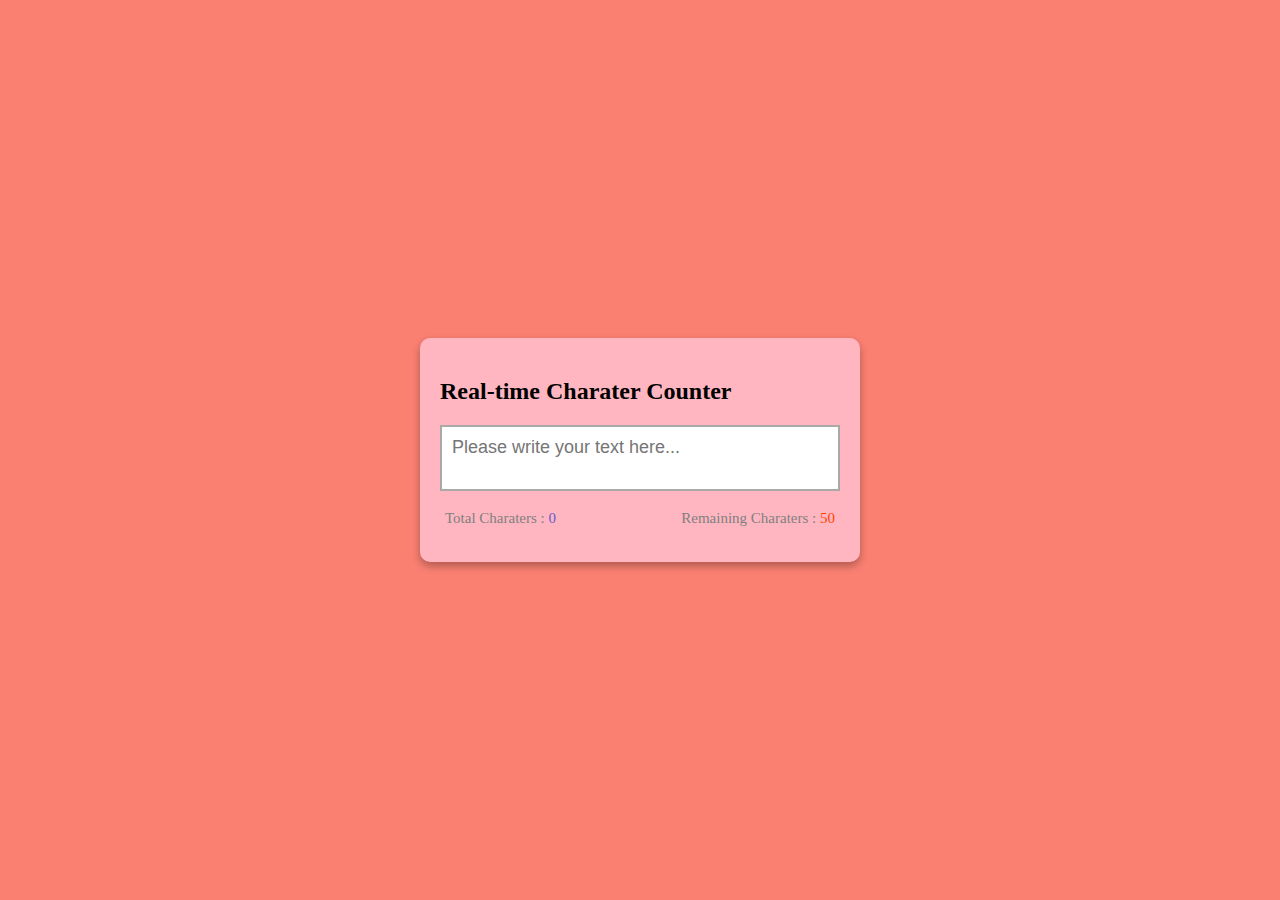
<file: button-repple-effect/index.html>
<!DOCTYPE html>
<html lang="en">
<head>
  <meta charset="UTF-8">
  <meta http-equiv="X-UA-Compatible" content="IE=edge">
  <meta name="viewport" content="width=device-width, initial-scale=1.0">
  <title>Button Ripple Effect</title>
  <link rel="stylesheet" href="style.css">
</head>
<body>
  <div class="container">
    <h2>Real-time Charater Counter</h2>
    <textarea name="" id="textarea" class="textarea" placeholder="Please write your text here..." maxlength="50"></textarea>
    <div class="counter-container">
      <p>Total Charaters : <span class="total-counter" id="total-counter">30</span></p>
      <p>Remaining Charaters : <span class="remaining-counter" id="remaining-counter">30</span></p>
    </div>
  
  </div>
  <script src="index.js"></script>
</body>
</html>
</file>
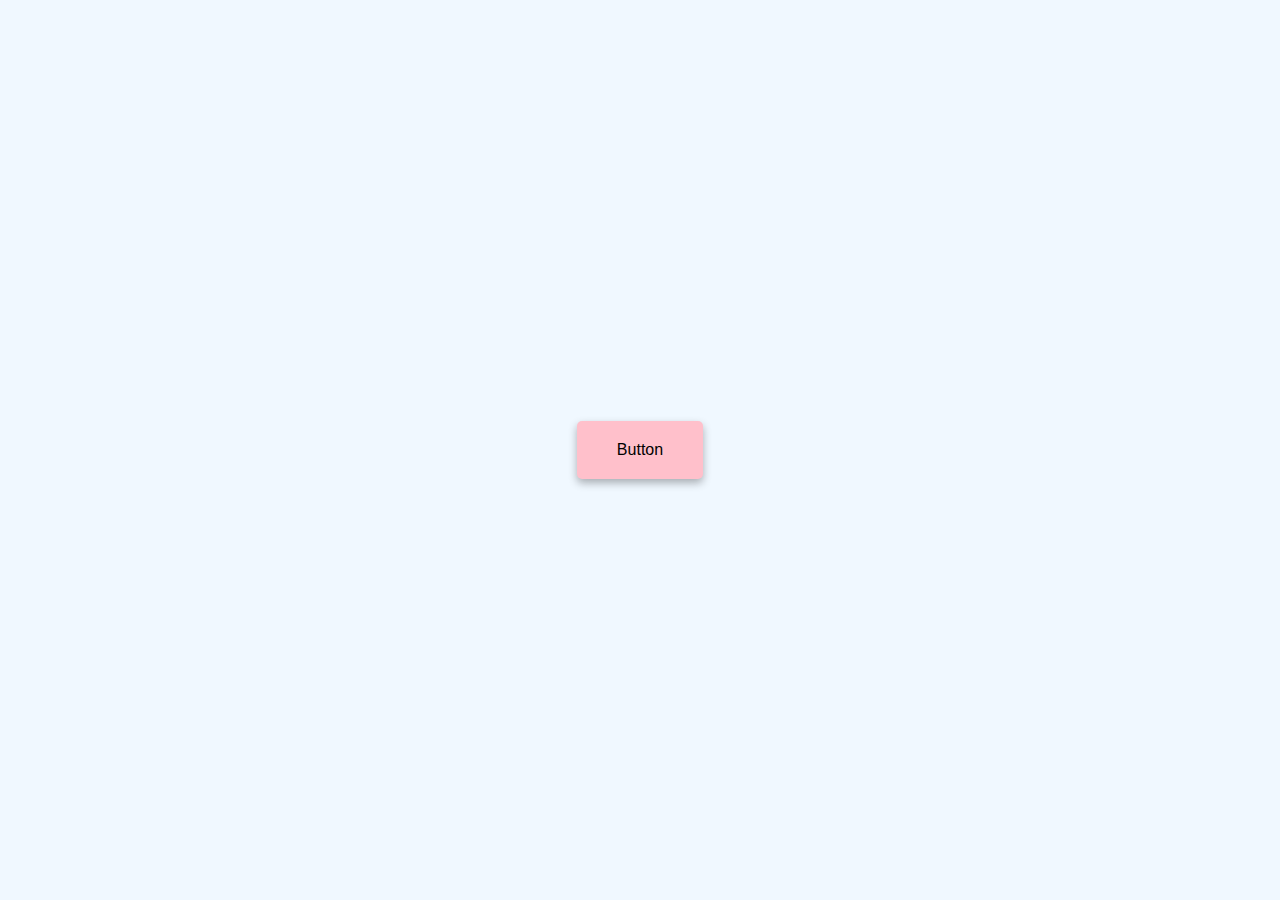
<file: real-tiem-counter/index.html>
<!DOCTYPE html>
<html lang="en">
<head>
  <meta charset="UTF-8">
  <meta http-equiv="X-UA-Compatible" content="IE=edge">
  <meta name="viewport" content="width=device-width, initial-scale=1.0">
  <title>Button Ripple Effect</title>
  <link rel="stylesheet" href="style.css">
</head>
<body>
  <a href="#" class="btn"><span>Button</span></a>
  <script src="index.js"></script>
</body>
</html>
</file>
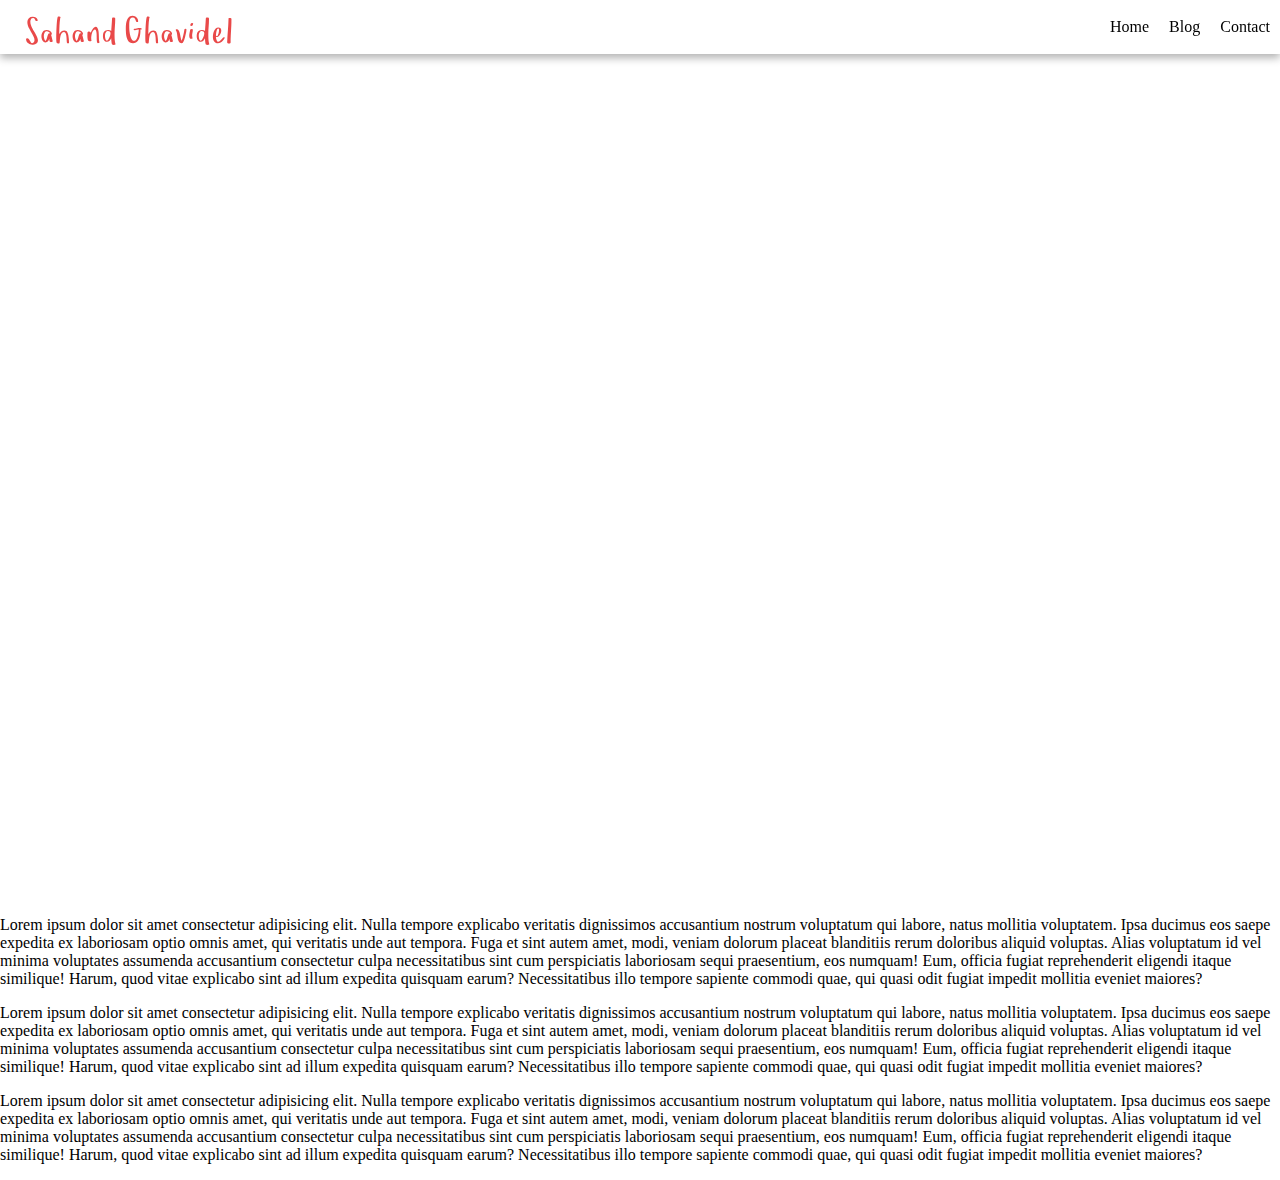
<file: sticky-navber/index.html>
<!DOCTYPE html>
<html lang="en">
<head>
  <meta charset="UTF-8">
  <meta http-equiv="X-UA-Compatible" content="IE=edge">
  <meta name="viewport" content="width=device-width, initial-scale=1.0">
  <title>navbar</title>
  <link rel="stylesheet" href="style.css">
</head>
<body>
  <div class="navbar">
    <a href="./index.html"><img src="logo.svg" alt="logo"></a>
    <ul>
      <li><a href="#">Home</a></li>
      <li><a href="#">Blog</a></li>
      <li><a href="#">Contact</a></li>
    </ul>
  </div>
  <div class="top-container">
    <h1>Welcome to our website</h1>
  </div>
  <div class="bottom-container">
    <p class="text">
      Lorem ipsum dolor sit amet consectetur adipisicing elit. Nulla tempore
      explicabo veritatis dignissimos accusantium nostrum voluptatum qui
      labore, natus mollitia voluptatem. Ipsa ducimus eos saepe expedita ex
      laboriosam optio omnis amet, qui veritatis unde aut tempora. Fuga et
      sint autem amet, modi, veniam dolorum placeat blanditiis rerum doloribus
      aliquid voluptas. Alias voluptatum id vel minima voluptates assumenda
      accusantium consectetur culpa necessitatibus sint cum perspiciatis
      laboriosam sequi praesentium, eos numquam! Eum, officia fugiat
      reprehenderit eligendi itaque similique! Harum, quod vitae explicabo
      sint ad illum expedita quisquam earum? Necessitatibus illo tempore
      sapiente commodi quae, qui quasi odit fugiat impedit mollitia eveniet
      maiores?
    </p>
    <p class="text">
      Lorem ipsum dolor sit amet consectetur adipisicing elit. Nulla tempore
      explicabo veritatis dignissimos accusantium nostrum voluptatum qui
      labore, natus mollitia voluptatem. Ipsa ducimus eos saepe expedita ex
      laboriosam optio omnis amet, qui veritatis unde aut tempora. Fuga et
      sint autem amet, modi, veniam dolorum placeat blanditiis rerum doloribus
      aliquid voluptas. Alias voluptatum id vel minima voluptates assumenda
      accusantium consectetur culpa necessitatibus sint cum perspiciatis
      laboriosam sequi praesentium, eos numquam! Eum, officia fugiat
      reprehenderit eligendi itaque similique! Harum, quod vitae explicabo
      sint ad illum expedita quisquam earum? Necessitatibus illo tempore
      sapiente commodi quae, qui quasi odit fugiat impedit mollitia eveniet
      maiores?
    </p>
    <p class="text">
      Lorem ipsum dolor sit amet consectetur adipisicing elit. Nulla tempore
      explicabo veritatis dignissimos accusantium nostrum voluptatum qui
      labore, natus mollitia voluptatem. Ipsa ducimus eos saepe expedita ex
      laboriosam optio omnis amet, qui veritatis unde aut tempora. Fuga et
      sint autem amet, modi, veniam dolorum placeat blanditiis rerum doloribus
      aliquid voluptas. Alias voluptatum id vel minima voluptates assumenda
      accusantium consectetur culpa necessitatibus sint cum perspiciatis
      laboriosam sequi praesentium, eos numquam! Eum, officia fugiat
      reprehenderit eligendi itaque similique! Harum, quod vitae explicabo
      sint ad illum expedita quisquam earum? Necessitatibus illo tempore
      sapiente commodi quae, qui quasi odit fugiat impedit mollitia eveniet
      maiores?
    </p>
  </div>
  <script src="index.js"></script>
</body>
</html>
</file>
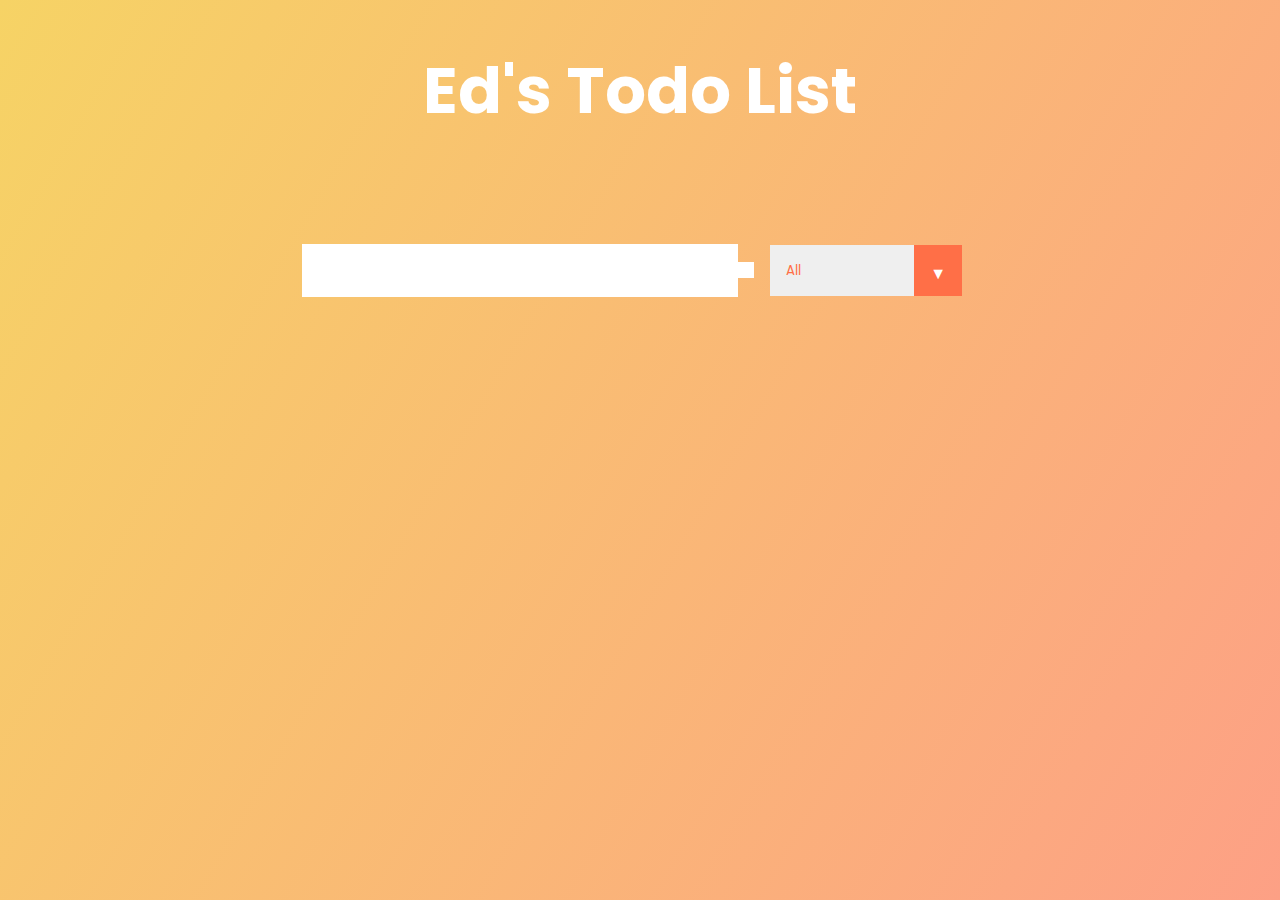
<file: Todo/index.html>
<!DOCTYPE html>
<html lang="en">
<head>
  <meta charset="UTF-8">
  <meta http-equiv="X-UA-Compatible" content="IE=edge">
  <meta name="viewport" content="width=device-width, initial-scale=1.0">
  <title>Todo List</title>
  <link
    href="https://fonts.googleapis.com/css?family=Poppins&display=swap"
    rel="stylesheet"
  />
  <link
    rel="stylesheet"
    href="https://cdnjs.cloudflare.com/ajax/libs/font-awesome/5.12.1/css/all.min.css"
    integrity="sha256-mmgLkCYLUQbXn0B1SRqzHar6dCnv9oZFPEC1g1cwlkk="
    crossorigin="anonymous"
  />
  <link rel="stylesheet" href="./style.css">
</head>
<body>
  <header>
    <h1>Ed's Todo List</h1>
  </header>

  <form>
    <input type="text" class="todo-input"/>
    <button type="submit" class="todo-button">
      <i class="fas fa-plus-square"></i>
    </button>
    <div class="select">
      <select name="todos" class="filter-todo">
        <option value="all">All</option>
        <option value="completed">completed</option>
        <option value="uncompleted">Uncompleted</option>
      </select>
    </div>
  </form>
  <div class="todo-container">
    <ul class="todo-list"></ul>
  </div>

  <script src="./app.js"></script>
</body>
</html>
</file>
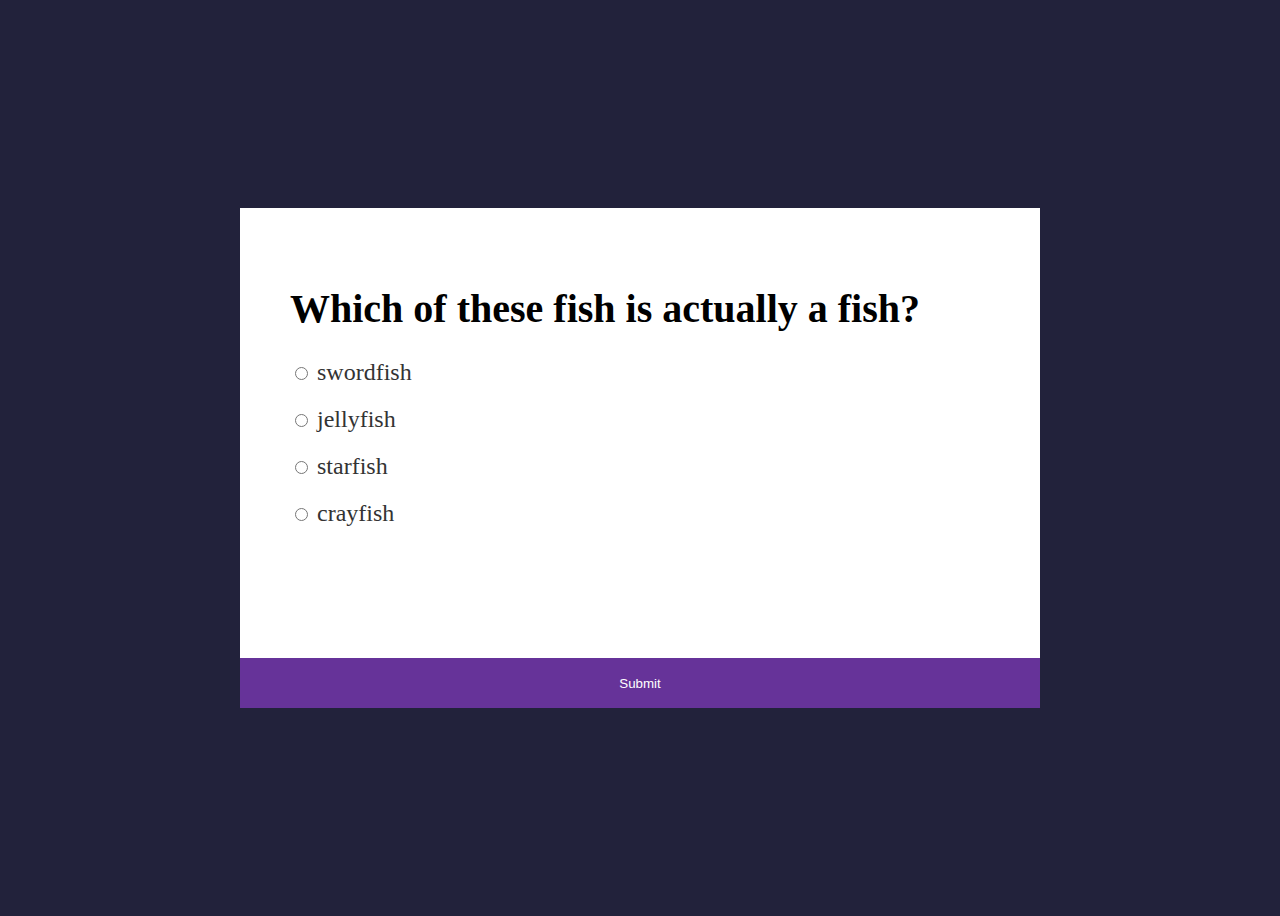
<file: quiz/quiz.html>
<!DOCTYPE html>
<html lang="en">
<head>
  <meta charset="UTF-8">
  <meta http-equiv="X-UA-Compatible" content="IE=edge">
  <meta name="viewport" content="width=device-width, initial-scale=1.0">
  <link
      href="https://fonts.googleapis.com/css2?family=Open+Sans:wght@300;400;500;600;700;800&display=swap"
      rel="stylesheet"
    />
  <link rel="stylesheet" href="./quiz.css">
  <title>Quize Project</title>
</head>
<body>
  <div class="container">
    <div class="game">
      <div class="content">
        <h1 class="question"></h1>
        <div class="answers">
            <!-- <div class="answer">
              <input type="radio" name="name1" id="answer1" value="true">
              <label for="answer1">Answer1</label>
            </div>
            <div class="answer">
              <input type="radio" name="name1" id="answer2" value="false">
              <label for="answer2">Answer2</label>
            </div>
            <div class="answer">
              <input type="radio" name="name1" id="answer3" value="false">
              <label for="answer3">Answer3</label>
            </div>
            <div class="answer">
              <input type="radio" name="name1" id="answer4" value="false">
              <label for="answer4">Answer4</label>
            </div> -->
        </div>
      </div>
      <button type="button" class="submit">Submit</button>
    </div>
    <div class="resulte">
      <h1>Congratulations</h1>
      <h3 class="correct">Correct Answers : 0</h3>
      <h3 class="wrong">Wrong Answers: 0</h3>
      <h3 class="score">Score : -30</h3>
      <button type="button" class="play">Play again</button>
    </div>
  </div>
  <script src="./quiz.js"></script>
</body>
</html>
</file>
<file: button-repple-effect/style.css>
body{
  margin:0;
  display:flex;
  justify-content: center;
  height:100vh;
  align-items: center;
  background:salmon;
  font-family: cursive;
}

.container {
  background-color:lightpink;
  width:400px;
  padding:20px;
  margin:5px;
  border-radius: 10px;
  box-shadow:0 4px 8px rgba(0,0,0,.3);
}


.textarea {
  resize: none;
  width:100%;
  height:100%;
  font-size:18px;
  font-family: sans-serif;
  padding:10px;
  box-sizing: border-box;
  border:2px solid darkgray
}

.counter-container {
  display:flex;
  justify-content: space-between;
  padding:0 5px;
}

.counter-container p {
  font-size:15px;
  color:gray;
}

.total-counter {
  color:slateblue;
}

.remaining-counter {
  color:orangered;
}
</file>
<file: real-tiem-counter/style.css>
body{
  margin:0;
  display:flex;
  justify-content: center;
  height:100vh;
  align-items: center;
  background:aliceblue;
  font-family: sans-serif;
}

.btn{
   background-color:pink;
   padding:20px 40px;
   border-radius: 5px;
   box-shadow: 0 4px 8px rgba(0,0,0,.3);
   text-decoration: none;
   color:black;
   position:relative;
   overflow: hidden;
}

.btn span {
  position: relative;
  z-index: 2;
}

.btn::before{
  content:"";
  background:orangered;
  position:absolute;
  left:var(--xPos);
  top:var(--yPos);
  width:0;
  height:0;
  transform: translate(-50%, -50%);
  border-radius: 50%;
  transition: width .5s, height .5s;
}

.btn:hover::before{
  width:300px;
  height:300px;
}
</file>
<file: sticky-navber/style.css>
body{
  margin:0;
}

.top-container {
  background-image: url("https://images.unsplash.com/photo-1547394765-185e1e68f34e?ixid=MnwxMjA3fDB8MHxwaG90by1wYWdlfHx8fGVufDB8fHx8&ixlib=rb-1.2.1&auto=format&fit=crop&w=1170&q=80");
  height:100vh;
  background-size:cover;
  display:flex;
  justify-content: center;
  align-items: center;
}

.top-container h1 {
  color:white;
  font-size:50px;
  font-family: Impact, Haettenschweiler, 'Arial Narrow Bold', sans-serif;
  letter-spacing: 2px;
}

.navbar {
  display:flex;
  position: fixed;
  background-color:#fff;
  width:100%;
  justify-content: space-between;
  align-items: center;
  box-shadow: 0 4px 8px rgba(0,0,0,.3);
}

.navbar ul {
  display:flex;
  list-style-type:none;
}

.navbar a {
  text-decoration: none;
  margin:0 10px;
  color:black;
  font-family: cursive;
}

.navbar.active {
  background-color:black;
}

.navbar.active li a{
  color:#fff;
}
</file>
<file: Todo/style.css>
*{
  margin:0;
  padding:0;
  box-sizing: border-box;
}

body{
  background-image: linear-gradient(120deg, #f6d365 0%, #fda085 100%);
  color:#fff;
  font-family: 'Poppins', sans-serif;
  min-height:100vh;
}

header{
  font-size:2rem;
}

header,
form{
  min-height:20vh;
  display:flex;
  justify-content: center;
  align-items: center;
}

form input,
form button {
  padding:0.5rem;
  font-size:2rem;
  border:none;
  background:white;
}

form button {
  color:#fda085;
  background:white;
  cursor: pointer;
  transition:all 0.3s ease;
}

form button:hover{
  background:#fda085;
  color:#fff;
}

.todo-container {
  display:flex;
  align-items: center;
  justify-content: center;
}

.todo-list {
  min-width:30%;
  list-style:none;
}

.todo {
  margin: 0.5rem;
  background: white;
  font-size: 1.5rem;
  color: black;
  display: flex;
  justify-content: space-between;
  align-items: center;
  transition: all 0.5s ease;
}

.todo li{
  flex:1
}

.trash-btn,
.complete-btn{
  background: #ff6f47;
  color: white;
  border: none;
  padding: 1rem;
  cursor: pointer;
  font-size: 1rem;
}

.complete-btn{
  background: rgb(11, 212, 162);
}

.todo-item {
  padding:0 0.5rem;
}

.fa-check,
.fa-trash{
  pointer-events: none;
}

.completed {
  text-decoration: line-through;
  opacity: 0.5;
}

.fall{
  transform: translateY(10rem) rotateZ(20deg);
  opacity: 0;
}


/*CUSTOM SELECTOR */
select {
  -webkit-appearance: none;
  -moz-appearance: none;
  -ms-appearance: none;
  appearance: none;
  outline: 0;
  box-shadow: none;
  border: 0 !important;
  background-image: none;
  color: #ff6f47;
  font-family: "Poppins", sans-serif;
  cursor: pointer;
  width: 12rem;
  padding:1rem;
}

/* Custom Select */
.select {
  margin: 1rem;
  position: relative;
  overflow: hidden;
}

/* Arrow */
.select::after {
  content: "\25BC";
  position: absolute;
  top: 0;
  right: 0;
  padding: 1rem;
  background: #ff6f47;
  cursor: pointer;
  pointer-events: none;
  transition: all 0.3s ease;
}

.select:hover::after{
  background:white;
  color:#ff6f47;
}
</file>
<file: quiz/quiz.css>
body{
  height:100vh;
  background-color:#22223b;
  display:flex;
  align-items: center;
  justify-content: center;
}

.container {
  width:800px;
  height:500px;
  background-color:white;
  position: relative
}

.content {
  padding:50px;
}

.question {
  font-size:40px; 
}

.answer {
  font-size:24px;
  margin-bottom:20px;
  color:#333;
}

.submit {
  background-color:rebeccapurple;
  color:white;
  border:none;
  width:100%;
  height:50px;
  cursor: pointer;
  position: absolute;
  bottom:0;
  left:0;
}

.game {
  
}

.resulte {
  padding:50px;
  text-align: center;
  display:none;
}

.resulte h1 {
  font-size:50px
}

.correct {
  color:green
}

.wrong {
  color:red
}

.play {
  color:white;
  background-color: rebeccapurple;
  padding:10px 20px;
  cursor: pointer;
  border:none;
}
</file>
